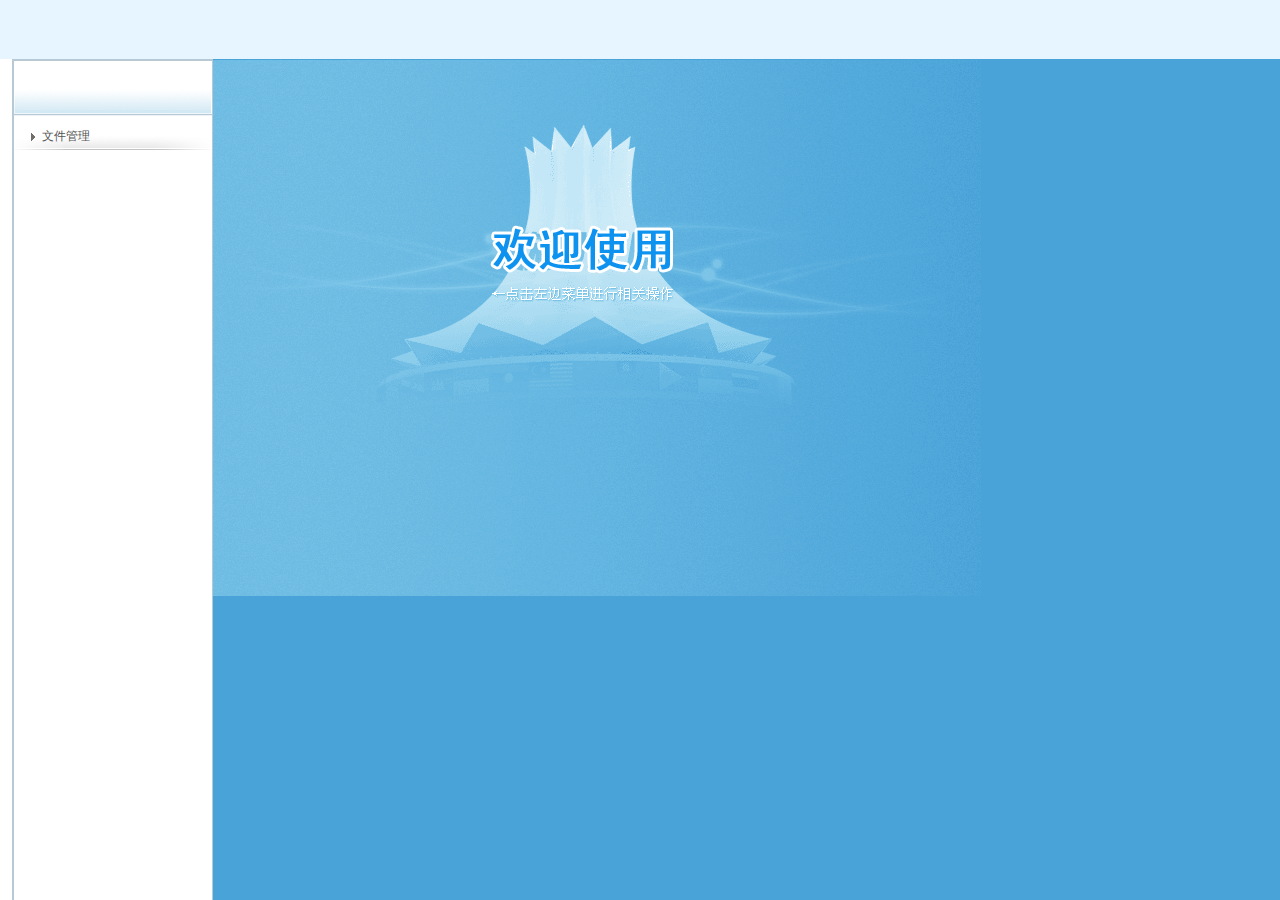
<file: template/index.html>
<!DOCTYPE html PUBLIC "-//W3C//DTD XHTML 1.0 Frameset//EN" "http://www.w3.org/TR/xhtml1/DTD/xhtml1-frameset.dtd">
<html xmlns="http://www.w3.org/1999/xhtml">
<head>
<meta http-equiv="Content-Type" content="text/html; charset=utf-8" />
<title>网络文件管理系统</title>
</head>

<frameset rows="59,*" frameborder="no" border="0" framespacing="0">
  <frameset cols="*" frameborder="no" border="0" framespacing="0">
  <frame src="files/top.html" name="topFrame" scrolling="No" noresize="noresize" id="topFrame" title="topFrame" />
  </frameset>
	<frameset cols="*" frameborder="no" border="0" framespacing="0">
  <frameset cols="213,*" frameborder="no" border="0" framespacing="0">
    <frame src="files/left.html" name="leftFrame" scrolling="No" noresize="noresize" id="leftFrame" title="leftFrame" />
    <frame src="files/main.html" name="mainFrame" id="mainFrame" title="mainFrame" />
  </frameset>
	</frameset>
</frameset>
<noframes><body>
</body>
</noframes></html>
</file>
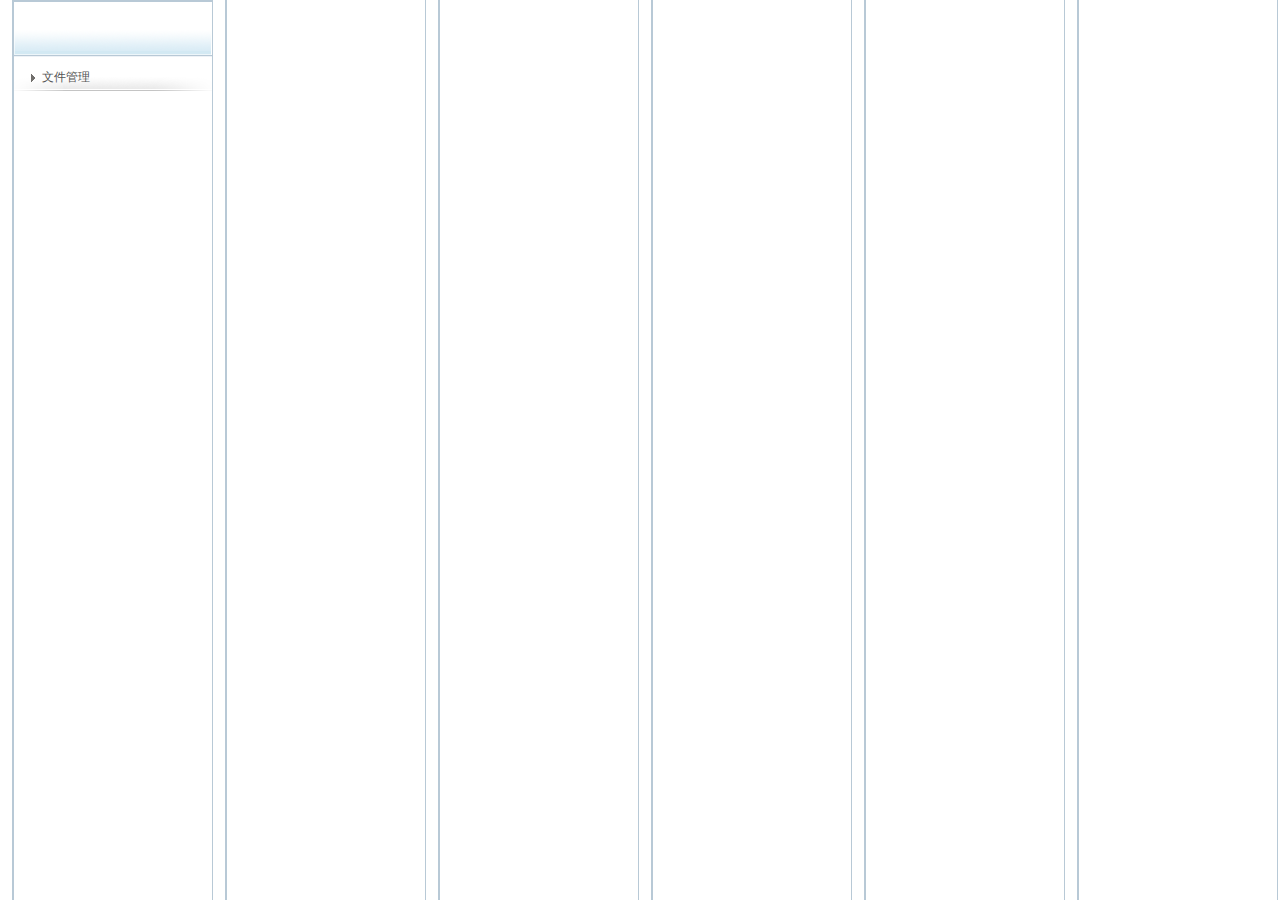
<file: template/files/left.html>
<html>
<head>
<meta http-equiv="Content-Type" content="text/html; charset=utf-8" />
<title>网络文件管理系统</title>
<style type="text/css">
<!--
body {
	margin-left: 0px;
	margin-top: 0px;
	margin-right: 0px;
	margin-bottom: 0px;
	background-image: url(../images/left.gif);
}
-->
</style>
<link href="../css/css.css" rel="stylesheet" type="text/css" />
</head>
<SCRIPT language=JavaScript>
function tupian(idt){
    var nametu="xiaotu"+idt;
    var tp = document.getElementById(nametu);
    tp.src="../images/ico05.gif";//图片ico04为白色的正方形
	
	for(var i=1;i<30;i++)
	{
	  
	  var nametu2="xiaotu"+i;
	  if(i!=idt*1)
	  {
	    var tp2=document.getElementById('xiaotu'+i);
		if(tp2!=undefined)
	    {tp2.src="../images/ico06.gif";}//图片ico06为蓝色的正方形
	  }
	}
}

function list(idstr){
	var name1="subtree"+idstr;
	var name2="img"+idstr;
	var objectobj=document.all(name1);
	var imgobj=document.all(name2);
	
	
	//alert(imgobj);
	
	if(objectobj.style.display=="none"){
		for(i=1;i<10;i++){
			var name3="img"+i;
			var name="subtree"+i;
			var o=document.all(name);
			if(o!=undefined){
				o.style.display="none";
				var image=document.all(name3);
				//alert(image);
				image.src="../images/ico04.gif";
			}
		}
		objectobj.style.display="";
		imgobj.src="../images/ico03.gif";
	}
	else{
		objectobj.style.display="none";
		imgobj.src="../images/ico04.gif";
	}
}

</SCRIPT>

<body>
<table width="198" border="0" cellpadding="0" cellspacing="0" class="left-table01">
  <tr>
    <TD>
		<table width="100%" border="0" cellpadding="0" cellspacing="0">
		  <tr>
			<td width="207" height="55" background="../images/nav01.gif">
				<table width="90%" border="0" align="center" cellpadding="0" cellspacing="0">
				</table>
			</td>
		  </tr>
		</table>
		

		<!--  任务系统开始    -->
		<TABLE width="100%" border="0" cellpadding="0" cellspacing="0" class="left-table03">
          <tr>
            <td height="29">
				<table width="85%" border="0" align="center" cellpadding="0" cellspacing="0">
					<tr>
						<td width="8%"><img name="img8" id="img8" src="../images/ico04.gif" width="8" height="11" /></td>
						<td width="92%">
								<a href="javascript:" target="mainFrame" class="left-font03" onClick="list('8');" >文件管理</a></td>
					</tr>
				</table>
			</td>
          </tr>		  
        </TABLE>
		<table id="subtree8" style="DISPLAY: none" width="80%" border="0" align="center" cellpadding="0" 
				cellspacing="0" class="left-table02">
				<tr>
				  <td width="9%" height="20" ><img id="xiaotu20" src="../images/ico06.gif" width="8" height="12" /></td>
				  <td width="91%"><a href="../addfile.go" target="mainFrame" class="left-font03" onClick="tupian('20');">上传文件</a></td>
				</tr>
				<tr>
				  <td width="9%" height="21" ><img id="xiaotu21" src="../images/ico06.gif" width="8" height="12" /></td>
				  <td width="91%"><a href="../filelist.go" target="mainFrame" class="left-font03" onClick="tupian('21');">文件查看</a></td>
				</tr>
      </table>
		<!--  任务系统结束    -->

	  </TD>
  </tr>
  
</table>
</body>
</html>
</file>
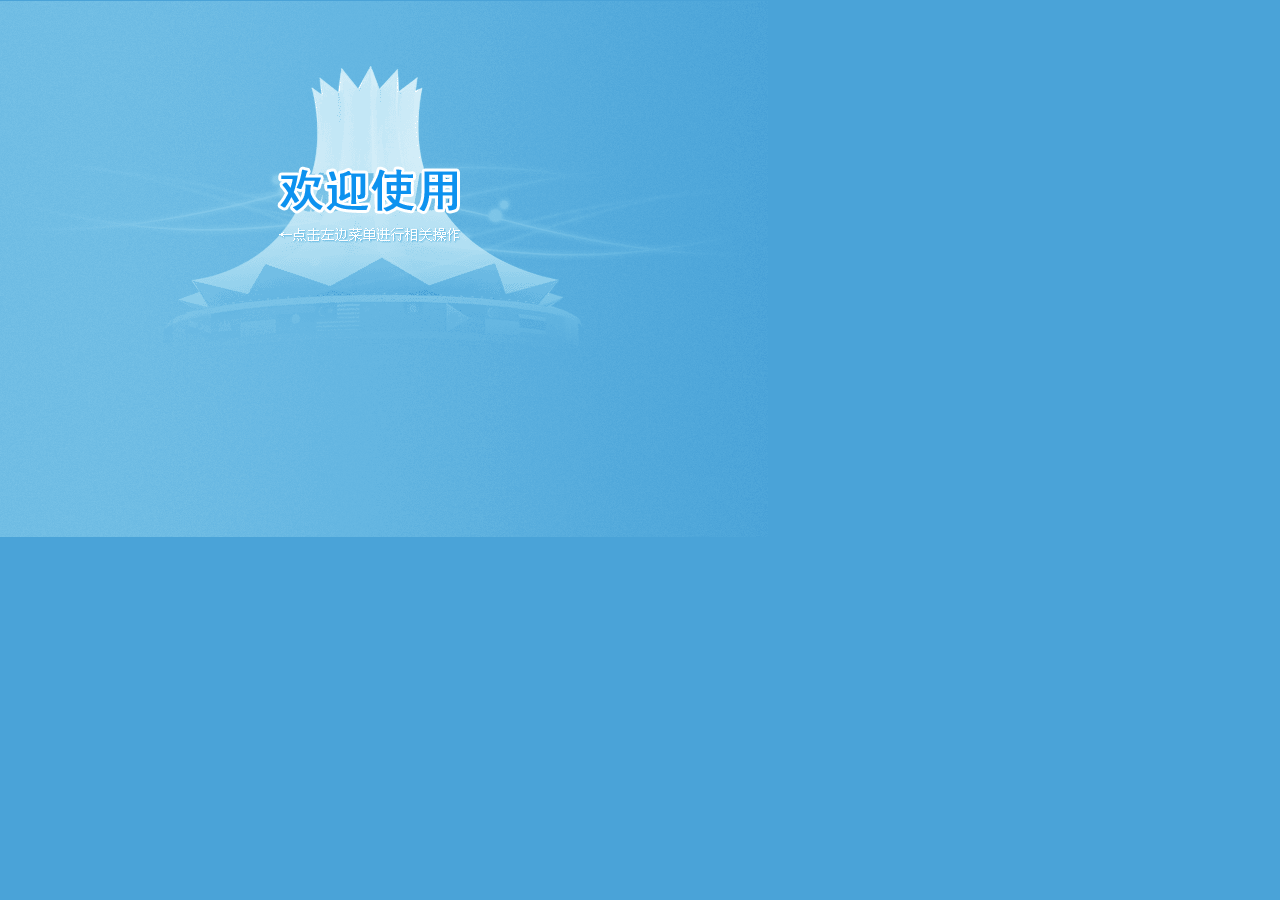
<file: template/files/main.html>
<!DOCTYPE html PUBLIC "-//W3C//DTD XHTML 1.0 Transitional//EN" "http://www.w3.org/TR/xhtml1/DTD/xhtml1-transitional.dtd">
<html xmlns="http://www.w3.org/1999/xhtml">
<head>
<meta http-equiv="Content-Type" content="text/html; charset=utf-8" />
<title>网络文件管理系统</title>
<style type="text/css">
<!--
body {
	margin-left: 0px;
	margin-top: 1px;
	margin-right: 0px;
	margin-bottom: 0px;
	background-color: #4AA3D8;
}
html { overflow-x: ; overflow-y: ; border:0;} 
-->
</style>
</head>

<body>
<table width="100%" border="0" cellspacing="0" cellpadding="0">
  <tr>
    <td bgcolor="#4AA3D8"></td>
  </tr>
  <tr>
    <td><table width="768" height="500" border="0" cellpadding="0" cellspacing="0">
      <tr>
        <td valign="top"><img src="../images/welcome.gif" width="768" height="536" /></td>
      </tr>
    </table></td>
  </tr>
</table>
</body>
</html>
</file>
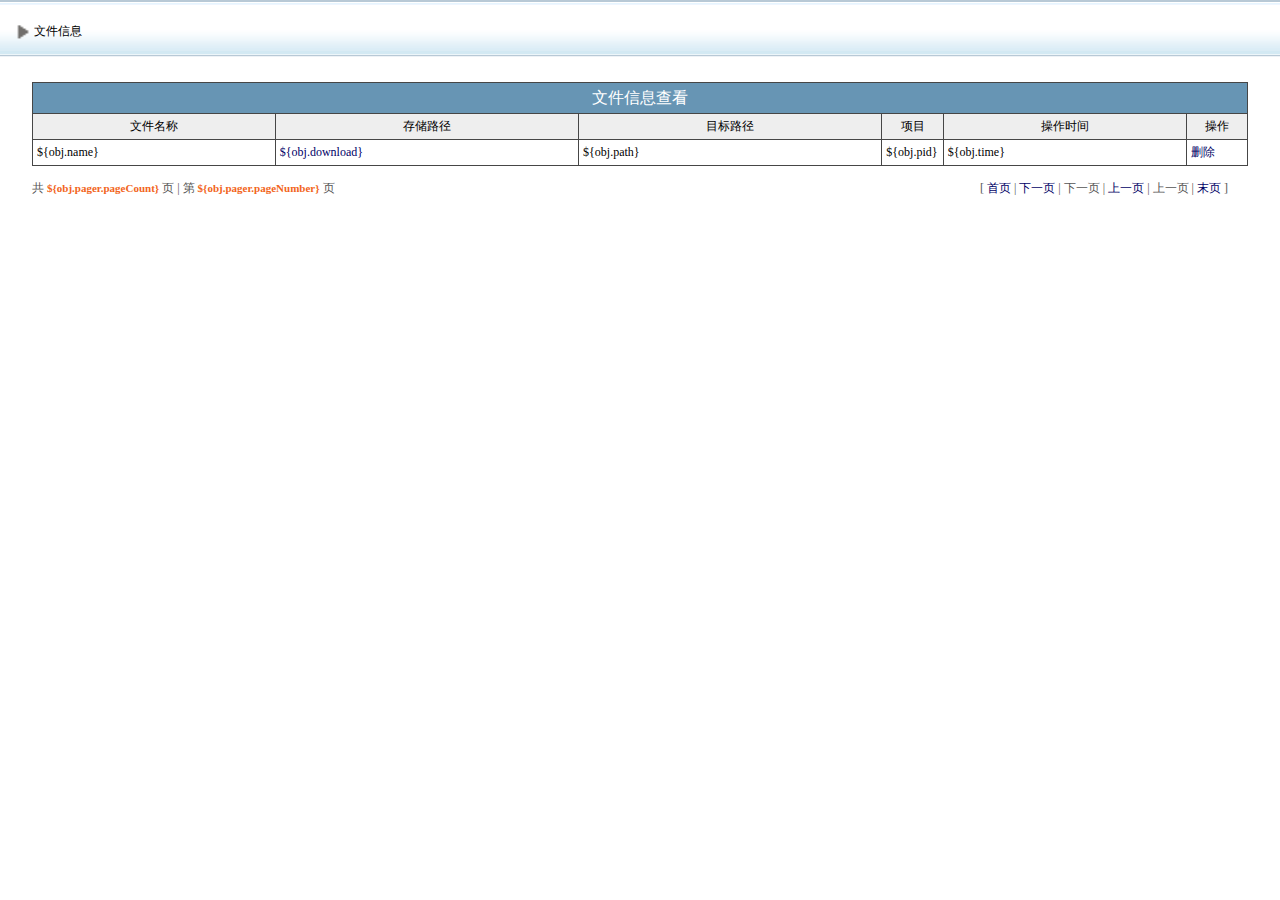
<file: src/template/files/filelist.html>
<!DOCTYPE html PUBLIC "-//W3C//DTD XHTML 1.0 Transitional//EN" "http://www.w3.org/TR/xhtml1/DTD/xhtml1-transitional.dtd">
<html xmlns="http://www.w3.org/1999/xhtml">
<head>
<meta http-equiv="Content-Type" content="text/html; charset=utf-8" />
<style type="text/css">
<!--
body {
	margin-left: 0px;
	margin-top: 0px;
	margin-right: 0px;
	margin-bottom: 0px;
}
.tabfont01 {	
	font-family: "宋体";
	font-size: 9px;
	color: #555555;
	text-decoration: none;
	text-align: center;
}
.font051 {font-family: "宋体";
	font-size: 12px;
	color: #333333;
	text-decoration: none;
	line-height: 20px;
}
.font201 {font-family: "宋体";
	font-size: 12px;
	color: #FF0000;
	text-decoration: none;
}
.button {
	font-family: "宋体";
	font-size: 14px;
	height: 37px;
}
html { overflow-x: auto; overflow-y: auto; border:0;} 
.colorf {
	color: #FFFFFF;
}
-->
</style>

<link href="../css/css.css" rel="stylesheet" type="text/css" />
<script type="text/JavaScript">

</script>
<link href="../css/style.css" rel="stylesheet" type="text/css" />
</head>
<script type="text/javascript">

function link(){
    document.getElementById("fom").action="addrenwu.htm";
   document.getElementById("fom").submit();
}

</SCRIPT>

<body>
<form name="fom" id="fom" method="post" action="">
<table width="100%" border="0" cellspacing="0" cellpadding="0">
  
  <tr>
    <td height="30">      <table width="100%" border="0" cellspacing="0" cellpadding="0">
        <tr>
          <td height="62" background="../images/nav04.gif">
            
		   <table width="98%" border="0" align="center" cellpadding="0" cellspacing="0">
		    <tr>
			  <td width="21"><img src="../images/ico04.gif" width="20" height="18" /></td>
			  <td>文件信息</td>	
		    </tr>
          </table></td>
        </tr>
    </table></td></tr>
  <tr>
    <td><table id="subtree1" style="DISPLAY: " width="100%" border="0" cellspacing="0" cellpadding="0">
        <tr>
          <td><table width="95%" border="0" align="center" cellpadding="0" cellspacing="0">
          	 <tr>
               <td height="20">&nbsp;</td>
          	 </tr>
              <tr>
                <td height="40" class="font42">
				<table width="100%" border="0" cellpadding="4" cellspacing="1" bgcolor="#464646" class="newfont03">
				 <tr class="CTitle" >
                    	<td height="22" colspan="7" align="center" style="font-size:16px" class="colorf">文件信息查看</td>
                  </tr>
                  <tr bgcolor="#EEEEEE">
                    <td align="center" width="20%">文件名称</td>
                    <td align="center" width="25%">存储路径</td>
                    <td align="center" width="25%">目标路径</td>
                    <td align="center" width="5%">项目</td>
                    <td align="center" width="20%">操作时间</td>
                    <td align="center" width="5%">操作</td>
                  </tr>
	               	<c:forEach var="obj" items="${obj.list}">
		               	<tr bgcolor="#FFFFFF">  
							<td>${obj.name}</td>
							<td><a href="../fileinfo.nutz?id=${obj.id}">${obj.download}</a></td>
							<td>${obj.path}</td>
							<td>${obj.pid}</td>
							<td>${obj.time}</td>
							<td><a href="../delfile.nutz?id=${obj.id}">删除</a></td>
						</tr>
					</c:forEach>
				  </table>
		</td>
        </tr>
      </table>
      <table width="95%" border="0" align="center" cellpadding="0" cellspacing="0">
        <tr>
          <td height="6"><img src="../images/spacer.gif" width="1" height="1" /></td>
        </tr>
        <tr>
          <td height="33"><table width="100%" border="0" align="center" cellpadding="0" cellspacing="0" class="right-font08">
              <tr>
                <td width="50%">共 <span class="right-text09">${obj.pager.pageCount}</span> 页 | 第 <span class="right-text09">${obj.pager.pageNumber}</span> 页</td>
                <td width="49%" align="right">[ <a href="../filelist.nutz?&pageNumber=1&pageSize=15" class="right-font08">首页</a> |
					<span>
					<c:if test="${obj.pager.pageCount > obj.pager.pageNumber}">
						<a href="../filelist.nutz?&pageNumber=${obj.pager.pageNumber+1}&pageSize=15" class="right-font08">下一页</a> |
					</c:if>
					<c:if test="${obj.pager.pageCount <= obj.pager.pageNumber}">下一页 |
					</c:if>
					<c:if test="${obj.pager.pageNumber > 1}">
						<a href="../filelist.nutz?&pageNumber=${obj.pager.pageNumber-1}&pageSize=15" class="right-font08">上一页 </a> |
					</c:if>
					<c:if test="${obj.pager.pageNumber <= 1}">上一页  |</c:if>
					<a href="../filelist.nutz?&pageNumber=${obj.pager.pageCount}&pageSize=15" class="right-font08">末页</a>
					</span>]</td>
                <td width="1%"><table width="20" border="0" cellspacing="0" cellpadding="0">
                </table></td>
              </tr>
          </table></td>
        </tr>
      </table></td>
  </tr>
</table>
</td>
</tr>
</table>
</form>
</body>
</html>
</file>
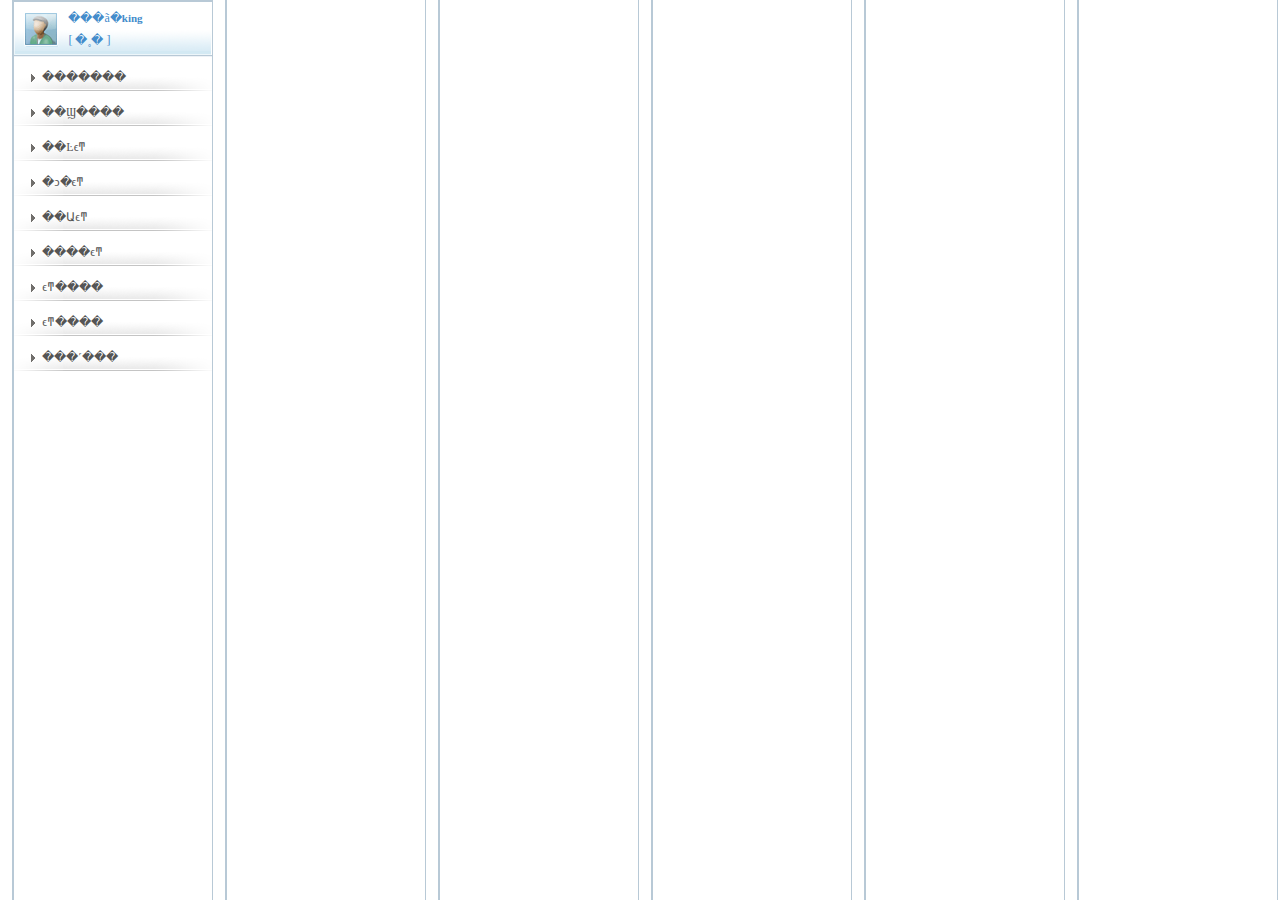
<file: src/template/files/left.html>
<html>
<head>
<meta http-equiv="Content-Type" content="text/html; charset=utf-8" />
<title>��Ŀ����ϵͳ by www.865171.cn</title>
<style type="text/css">
<!--
body {
	margin-left: 0px;
	margin-top: 0px;
	margin-right: 0px;
	margin-bottom: 0px;
	background-image: url(../images/left.gif);
}
-->
</style>
<link href="../css/css.css" rel="stylesheet" type="text/css" />
</head>
<SCRIPT language=JavaScript>
function tupian(idt){
    var nametu="xiaotu"+idt;
    var tp = document.getElementById(nametu);
    tp.src="../images/ico05.gif";//ͼƬico04Ϊ��ɫ��������
	
	for(var i=1;i<30;i++)
	{
	  
	  var nametu2="xiaotu"+i;
	  if(i!=idt*1)
	  {
	    var tp2=document.getElementById('xiaotu'+i);
		if(tp2!=undefined)
	    {tp2.src="../images/ico06.gif";}//ͼƬico06Ϊ��ɫ��������
	  }
	}
}

function list(idstr){
	var name1="subtree"+idstr;
	var name2="img"+idstr;
	var objectobj=document.all(name1);
	var imgobj=document.all(name2);
	
	
	//alert(imgobj);
	
	if(objectobj.style.display=="none"){
		for(i=1;i<10;i++){
			var name3="img"+i;
			var name="subtree"+i;
			var o=document.all(name);
			if(o!=undefined){
				o.style.display="none";
				var image=document.all(name3);
				//alert(image);
				image.src="../images/ico04.gif";
			}
		}
		objectobj.style.display="";
		imgobj.src="../images/ico03.gif";
	}
	else{
		objectobj.style.display="none";
		imgobj.src="../images/ico04.gif";
	}
}

</SCRIPT>

<body>
<table width="198" border="0" cellpadding="0" cellspacing="0" class="left-table01">
  <tr>
    <TD>
		<table width="100%" border="0" cellpadding="0" cellspacing="0">
		  <tr>
			<td width="207" height="55" background="../images/nav01.gif">
				<table width="90%" border="0" align="center" cellpadding="0" cellspacing="0">
				  <tr>
					<td width="25%" rowspan="2"><img src="../images/ico02.gif" width="35" height="35" /></td>
					<td width="75%" height="22" class="left-font01">���ã�<span class="left-font02">king</span></td>
				  </tr>
				  <tr>
					<td height="22" class="left-font01">
						[&nbsp;<a href="../login.html" target="_top" class="left-font01">�˳�</a>&nbsp;]</td>
				  </tr>
				</table>
			</td>
		  </tr>
		</table>
		


		<!--  ����ϵͳ��ʼ    -->
		<TABLE width="100%" border="0" cellpadding="0" cellspacing="0" class="left-table03">
          <tr>
            <td height="29">
				<table width="85%" border="0" align="center" cellpadding="0" cellspacing="0">
					<tr>
						<td width="8%"><img name="img8" id="img8" src="../images/ico04.gif" width="8" height="11" /></td>
						<td width="92%">
								<a href="javascript:" target="mainFrame" class="left-font03" onClick="list('8');" >�������</a></td>
					</tr>
				</table>
			</td>
          </tr>		  
        </TABLE>
		<table id="subtree8" style="DISPLAY: none" width="80%" border="0" align="center" cellpadding="0" 
				cellspacing="0" class="left-table02">
				<tr>
				  <td width="9%" height="20" ><img id="xiaotu20" src="../images/ico06.gif" width="8" height="12" /></td>
				  <td width="91%"><a href="addrenwu.htm" target="mainFrame" class="left-font03" onClick="tupian('20');">��������</a></td>
				</tr>
				<tr>
				  <td width="9%" height="21" ><img id="xiaotu21" src="../images/ico06.gif" width="8" height="12" /></td>
				  <td width="91%"><a href="listrenwu.htm" target="mainFrame" class="left-font03" onClick="tupian('21');">������Ϣ�鿴</a></td>
				</tr>
      </table>
		<!--  ����ϵͳ����    -->

		

		<!--  ��Ϣϵͳ��ʼ    -->
		<TABLE width="100%" border="0" cellpadding="0" cellspacing="0" class="left-table03">
          <tr>
            <td height="29">
				<table width="85%" border="0" align="center" cellpadding="0" cellspacing="0">
					<tr>
						<td width="8%"><img name="img7" id="img7" src="../images/ico04.gif" width="8" height="11" /></td>
						<td width="92%">
								<a href="javascript:" target="mainFrame" class="left-font03" onClick="list('7');" >��Ϣ����</a></td>
					</tr>
				</table>
			</td>
          </tr>		  
        </TABLE>
		<table id="subtree7" style="DISPLAY: none" width="80%" border="0" align="center" cellpadding="0" 
				cellspacing="0" class="left-table02">
				<tr>
				  <td width="9%" height="20" ><img id="xiaotu17" src="../images/ico06.gif" width="8" height="12" /></td>
				  <td width="91%">
						<a href="sendxiaoxi.htm" target="mainFrame" class="left-font03" onClick="tupian('17');">������Ϣ</a></td>
				</tr>
				<tr>
				  <td width="9%" height="20" ><img id="xiaotu18" src="../images/ico06.gif" width="8" height="12" /></td>
				  <td width="91%">
					<a href="listtakexiaoxi.htm" target="mainFrame" class="left-font03" onClick="tupian('18');">�ռ���Ϣ�鿴</a></td>
				</tr>
				<tr>
				  <td width="9%" height="20" ><img id="xiaotu19" src="../images/ico06.gif" width="8" height="12" /></td>
				  <td width="91%">
						<a href="listsendxiaoxi.htm" target="mainFrame" class="left-font03" onClick="tupian('19');">������Ϣ�鿴
							</a></td>
				</tr>
				<tr>
				  <td width="9%" height="20" ><img id="xiaotu24" src="../images/ico06.gif" width="8" height="12" /></td>
				  <td width="91%">
						<a href="listxiaoxi.htm" target="mainFrame" class="left-font03" onClick="tupian('24');">��Ϣ��Ϣ�б�
							</a></td>
				</tr>
      </table>
		<!--  ��Ϣϵͳ����    -->



        <TABLE width="100%" border="0" cellpadding="0" cellspacing="0" class="left-table03">
          <tr>
            <td height="29">
				<table width="85%" border="0" align="center" cellpadding="0" cellspacing="0">
					<tr>
						<td width="8%"><img name="img1" id="img1" src="../images/ico04.gif" width="8" height="11" /></td>
						<td width="92%">
								<a href="javascript:" target="mainFrame" class="left-font03" onClick="list('1');" >��Ŀϵͳ</a></td>
					</tr>
				</table>
			</td>
          </tr>		  
        </TABLE>
		<table id="subtree1" style="DISPLAY: none" width="80%" border="0" align="center" cellpadding="0" 
				cellspacing="0" class="left-table02">
				<tr>
				  <td width="9%" height="20" ><img id="xiaotu1" src="../images/ico06.gif" width="8" height="12" /></td>
				  <td width="91%"><a href="listxiangmuxinxi.htm" target="mainFrame" class="left-font03" onClick="tupian('1');">��Ŀ������Ϣ�鿴</a></td>
				</tr>
				<tr>
				  <td width="9%" height="20" ><img id="xiaotu4" src="../images/ico06.gif" width="8" height="12" /></td>
				  <td width="91%"><a href="listjihua.htm" target="mainFrame" class="left-font03" onClick="tupian('4');">��Ŀ�ƻ���Ϣ�鿴</a></td>
				</tr>
				<tr>
				  <td width="9%" height="20" ><img id="xiaotu2" src="../images/ico06.gif" width="8" height="12" /></td>
				  <td width="91%"><a href="listxuqiu.htm" target="mainFrame" class="left-font03" onClick="tupian('2');">��Ŀ������Ϣ�鿴</a></td>
				</tr>
				<tr>
				  <td width="9%" height="20" ><img id="xiaotu5" src="../images/ico06.gif" width="8" height="12" /></td>
				  <td width="91%"><a href="listmokuai.htm" target="mainFrame" class="left-font03" onClick="tupian('5');">��Ŀģ����Ϣ�鿴</a></td>
				</tr>
				<tr>
				  <td width="9%" height="20" ><img id="xiaotu3" src="../images/ico06.gif" width="8" height="12" /></td>
				  <td width="91%"><a href="listgongneng.htm" target="mainFrame" class="left-font03" onClick="tupian('3');">��Ŀ������Ϣ�鿴</a></td>
				</tr>
				<tr>
				  <td width="9%" height="20" ><img id="xiaotu6" src="../images/ico06.gif" width="8" height="12" /></td>
				  <td width="91%"><a href="listshangchuan.htm" target="mainFrame" class="left-font03" onClick="tupian('6');">��Ŀ�ϴ���Ϣ�鿴</a></td>
				</tr>
				<tr>
				  <td width="9%" height="20" ><img id="xiaotu7" src="../images/ico06.gif" width="8" height="12" /></td>
				  <td width="91%"><a href="listchengbenxinxi.htm" target="mainFrame" class="left-font03" onClick="tupian('7');">��Ŀ�ɱ���Ϣ�鿴</a></td>
				</tr>
      </table>
		<!--  ��Ŀϵͳ����    -->

	  <!--  �ͻ�ϵͳ��ʼ    -->
	  <table width="100%" border="0" cellpadding="0" cellspacing="0" class="left-table03">
          <tr>
            <td height="29"><table width="85%" border="0" align="center" cellpadding="0" cellspacing="0">
                <tr>
                  <td width="8%" height="12"><img name="img2" id="img2" src="../images/ico04.gif" width="8" height="11" /></td>
                  <td width="92%"><a href="javascript:" target="mainFrame" class="left-font03" onClick="list('2');" >�ͻ�ϵͳ</a></td>
                </tr>
            </table></td>
          </tr>
      </table>
	  
	  <table id="subtree2" style="DISPLAY: none" width="80%" border="0" align="center" cellpadding="0" cellspacing="0" class="left-table02">
        
		<tr>
          <td width="9%" height="20" ><img id="xiaotu7" src="../images/ico06.gif" width="8" height="12" /></td>
          <td width="91%"><a href="listkehuxinxi.html" target="mainFrame" class="left-font03" onClick="tupian('7');">�ͻ���Ϣ�鿴</a></td>
        </tr>
      </table>

	  <!--  �ͻ�ϵͳ����    -->

	  <!--  ��Աϵͳ��ʼ    -->
	  <table width="100%" border="0" cellpadding="0" cellspacing="0" class="left-table03">
          <tr>
            <td height="29"><table width="85%" border="0" align="center" cellpadding="0" cellspacing="0">
                <tr>
                  <td width="8%" height="12"><img name="img3" id="img3" src="../images/ico04.gif" width="8" height="11" /></td>
                  <td width="92%"><a href="javascript:" target="mainFrame" class="left-font03" onClick="list('3');" >��Աϵͳ</a></td>
                </tr>
            </table></td>
          </tr>
      </table>
	  
	  <table id="subtree3" style="DISPLAY: none" width="80%" border="0" align="center" cellpadding="0" cellspacing="0" class="left-table02">
        <tr>
          <td width="9%" height="20" ><img id="xiaotu8" src="../images/ico06.gif" width="8" height="12" /></td>
          <td width="91%"><a href="listyuangong.html" target="mainFrame" class="left-font03" onClick="tupian('8');">��Ա��Ϣ�鿴</a></td>
        </tr>
		<tr>
          <td width="9%" height="20" ><img id="xiaotu9" src="../images/ico06.gif" width="8" height="12" /></td>
          <td width="91%"><a href="listzhiwu.htm" target="mainFrame" class="left-font03" onClick="tupian('9');">ְ����Ϣ�鿴</a></td>
        </tr>
		<tr>
          <td width="9%" height="20" ><img id="xiaotu10" src="../images/ico06.gif" width="8" height="12" /></td>
          <td width="91%"><a href="listMonthYuanGongGongZi.htm" target="mainFrame" class="left-font03" onClick="tupian('10');">Ա����������鿴</a></td>
        </tr>
      </table>
	
	  <!--  ��Աϵͳ����    -->

	   <!--  ����ϵͳ��ʼ    -->
	   <table width="100%" border="0" cellpadding="0" cellspacing="0" class="left-table03">
          <tr>
            <td height="29"><table width="85%" border="0" align="center" cellpadding="0" cellspacing="0">
                <tr>
                  <td width="8%" height="12"><img name="img4" id="img4" src="../images/ico04.gif" width="8" height="11" /></td>
                  <td width="92%"><a href="javascript:" target="mainFrame" class="left-font03" onClick="list('4');" >����ϵͳ</a></td>
                </tr>
            </table></td>
          </tr>
      </table>
	  
	  <table id="subtree4" style="DISPLAY: none" width="80%" border="0" align="center" cellpadding="0" cellspacing="0" class="left-table02">
		<tr>
          <td width="9%" height="20" ><img id="xiaotu11" src="../images/ico06.gif" width="8" height="12" /></td>
          <td width="91%"><a href="listGongZiType.htm" target="mainFrame" class="left-font03" onClick="tupian('11');">�������Ͳ鿴</a></td>
        </tr>
	  	<tr>
          <td width="9%" height="20" ><img id="xiaotu12" src="../images/ico06.gif" width="8" height="12" /></td>
          <td width="91%"><a href="listMonthYuanGongGongZi.htm" target="mainFrame" class="left-font03" onClick="tupian('12');">Ա��������Ϣ�鿴</a></td>
        </tr>
      </table>

      <!--  ����ϵͳ����    -->

	  <!-- ����ϵͳ��ʼ -->
      <table width="100%" border="0" cellpadding="0" cellspacing="0" class="left-table03">
          <tr>
            <td height="29"><table width="85%" border="0" align="center" cellpadding="0" cellspacing="0">
                <tr>
                  <td width="8%"><img name="img5" id="img5" src="../images/ico04.gif" width="8" height="11" /></td>
                  <td width="92%"><a href="javascript:" target="mainFrame" class="left-font03" onClick="list('5');">ϵͳ����</a></td>
                </tr>
            </table></td>
          </tr>
      </table>

	  <table id="subtree5" style="DISPLAY: none" width="80%" border="0" align="center" cellpadding="0" cellspacing="0" class="left-table02">
        <tr>
          <td width="9%" height="20"><img id="xiaotu13" src="../images/ico06.gif" width="8" height="12" /></td>
          <td width="91%"><a href="register.html" target="mainFrame" class="left-font03" onClick="tupian('13');">�����û�</a></td>
        </tr>
        <tr>
          <td height="20"><img id="xiaotu14" src="../images/ico06.gif" width="8" height="12" /></td>
          <td><a href="addquanxian.html" target="mainFrame" class="left-font03" onClick="tupian('14');">���ӽ�ɫ</a></td>
        </tr>
      </table>
	  <!-- ����ϵͳ����-->

		
     <!-- ϵͳ������ʼ -->
      <table width="100%" border="0" cellpadding="0" cellspacing="0" class="left-table03">
        <tr>
          <td height="29"><table width="85%" border="0" align="center" cellpadding="0" cellspacing="0">
              <tr>
                <td width="8%"><img name="img6" id="img6" src="../images/ico04.gif" width="8" height="11" /></td>
                <td width="92%"><a href="mode.html" target="mainFrame" class="left-font03" onClick="list('6');">ϵͳ����</a></td>
              </tr>
          </table></td>
        </tr>
      </table>
	  <table id="subtree6" style="DISPLAY: none" width="80%" border="0" align="center" cellpadding="0" cellspacing="0" class="left-table02">
        <tr>
          <td width="9%" height="20"><img id="xiaotu15" src="../images/ico06.gif" width="8" height="12" /></td>
          <td width="91%"><a href="mode.html" target="mainFrame" class="left-font03" onClick="tupian('15');">�û��ֲ�</a></td>
        </tr>
        <tr>
          <td height="20"><img id="xiaotu16" src="../images/ico06.gif" width="8" height="12" /></td>
          <td><a href="mode.html" target="mainFrame" class="left-font03" onClick="tupian('16');">�����ƶ�</a></td>
        </tr>
      </table>
	 <!-- ϵͳ��������-->

	 <!--������Ϣ������ʼ-->

		<TABLE width="100%" border="0" cellpadding="0" cellspacing="0" class="left-table03">
          <tr>
            <td height="29">
				<table width="85%" border="0" align="center" cellpadding="0" cellspacing="0">
					<tr>
						<td width="8%"><img name="img9" id="img9" src="../images/ico04.gif" width="8" height="11" /></td>
						<td width="92%">
								<a href="javascript:" target="mainFrame" class="left-font03" onClick="list('9');" >���˹���</a></td>
					</tr>
				</table>
			</td>
          </tr>		  
        </TABLE>

		<table id="subtree9" style="DISPLAY: none" width="80%" border="0" align="center" cellpadding="0" 
				cellspacing="0" class="left-table02">
				<tr>
				  <td width="9%" height="22" ><img id="xiaotu22" src="../images/ico06.gif" width="8" height="12" /></td>
				  <td width="91%"><a href="listgerenxinxi.htm" target="mainFrame" class="left-font03" 
						onClick="tupian('22');">������Ϣ�鿴</a></td>
				</tr>
				<tr>
				  <td width="9%" height="23" ><img id="xiaotu23" src="../images/ico06.gif" width="8" height="12" /></td>
				  <td width="91%"><a href="listgerenrenwu.htm" target="mainFrame" class="left-font03" 
						onClick="tupian('23');">������Ϣ�鿴</a></td>
				</tr>
      </table>
		<!--  ������Ϣ����    -->

	  </TD>
  </tr>
  
</table>
</body>
</html>
</file>
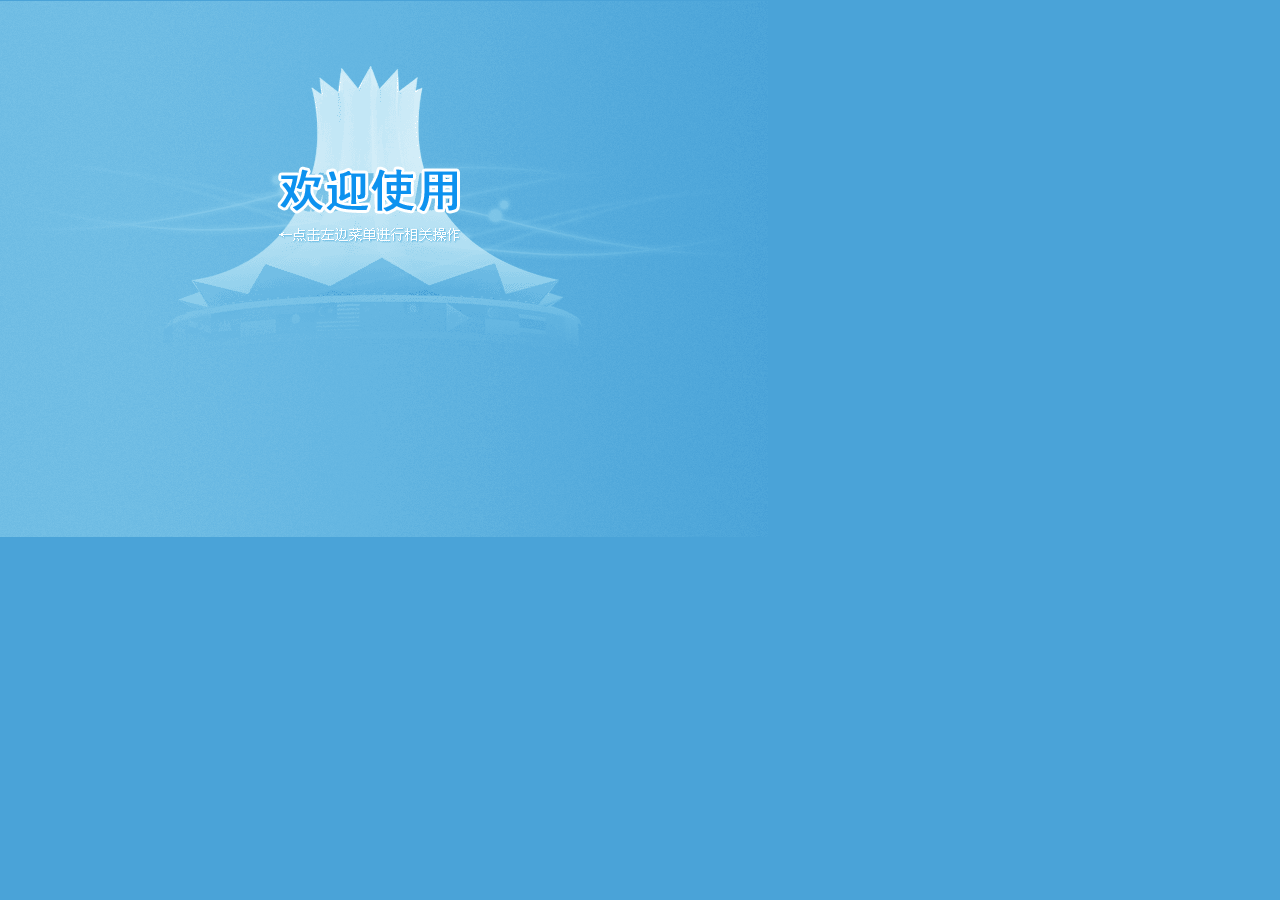
<file: src/template/files/mainfra.html>
<!DOCTYPE html PUBLIC "-//W3C//DTD XHTML 1.0 Transitional//EN" "http://www.w3.org/TR/xhtml1/DTD/xhtml1-transitional.dtd">
<html xmlns="http://www.w3.org/1999/xhtml">
<head>
<meta http-equiv="Content-Type" content="text/html; charset=utf-8" />
<title>北京德纳科技有线公司</title>
<style type="text/css">
<!--
body {
	margin-left: 0px;
	margin-top: 1px;
	margin-right: 0px;
	margin-bottom: 0px;
	background-color: #4AA3D8;
}
html { overflow-x: ; overflow-y: ; border:0;} 
-->
</style>
</head>

<body>
<table width="100%" border="0" cellspacing="0" cellpadding="0">
  <tr>
    <td bgcolor="#4AA3D8"></td>
  </tr>
  <tr>
    <td><table width="768" height="500" border="0" cellpadding="0" cellspacing="0">
      <tr>
        <td valign="top"><img src="../images/welcome.gif" width="768" height="536" /></td>
      </tr>
    </table></td>
  </tr>
</table>
</body>
</html>
</file>
<file: template/css/css.css>
.top-font01 {
	font-family: "����";
	font-size: 12px;
	color: #448CCB;
	text-decoration: none;
}
a.top-font01:hover {
	font-family: "����";
	font-size: 12px;
	color: #FF0000;
	text-decoration: underline;
}
.left-table01 {
	border-top-width: 2px;
	border-top-style: solid;
	border-top-color: #B8C9D6;
	margin-left: 14px;
}
.left-table02 {
	margin-top: 8px;
	margin-bottom: 8px;
	font-family: "����";
	font-size: 12px;
	color: #555555;
	text-decoration: none;
}
.left-table03 {
	margin-top: 6px;
	font-family: "����";
	font-size: 12px;
	color: #555555;
	text-decoration: none;
	background-image: url(../images/nav02.gif);
}
a.left-table03:hover {
	background-image: url(../images/nav03.gif);
}
.left-table04 {
	font-family: "����";
	font-size: 12px;
	color: #555555;
	text-decoration: none;
	background-image: url(../images/nav03.gif);
	margin-top: 6px;
}

.left-font01 {
	font-family: "����";
	font-size: 12px;
	color: #448CCB;
	text-decoration: none;
	filter: DropShadow(Color=#FFFFFF, OffX=1, OffY=1);
}
a.left-font01:hover {
	font-family: "����";
	font-size: 12px;
	color: #FF0000;
	text-decoration: underline;
	filter: DropShadow(Color=#FFFFFF, OffX=1, OffY=11,);
}

.left-font02 {
	font-family: Tahoma;
	font-size: 11px;
	font-weight: bold;
	color: #448CCB;
	text-decoration: none;
	filter: DropShadow(Color=#FFFFFF, OffX=1, OffY=1);
}
.left-font03 {
	font-family: "����";
	font-size: 12px;
	color: #555555;
	text-decoration: none;
}
a.left-font03:hover {
	font-family: "����";
	font-size: 12px;
	color: #FF0000;
	text-decoration: underline;
}
.right-table01 {
	background-image: url(../images/button01.gif);
	text-align: center;
	height: 40px;
	float: left;
	width: 117px;
}
.right-font01 {
	font-family: "����";
	font-size: 12px;
	color: #A1A1A1;
	text-decoration: none;
	filter: 
        Dropshadow(offx=1,offy=0,color=white)
        Dropshadow(offx=0,offy=1,color=white)
        Dropshadow(offx=0,offy=-1,color=white)
        Dropshadow(offx=-1,offy=0,color=white);
}
a.right-font01:hover {
	font-family: "����";
	font-size: 12px;
	color: #FF0000;
	text-decoration: underline;
	filter: 
        Dropshadow(offx=1,offy=0,color=white)
        Dropshadow(offx=0,offy=1,color=white)
        Dropshadow(offx=0,offy=-1,color=white)
        Dropshadow(offx=-1,offy=0,color=white)
}
.right-font02 {
	font-family: "����";
	font-size: 12px;
	font-weight: bold;
	color: #4EA1CB;
	text-decoration: none;
	filter: 
        Dropshadow(offx=1,offy=0,color=white)
        Dropshadow(offx=0,offy=1,color=white)
        Dropshadow(offx=0,offy=-1,color=white)
        Dropshadow(offx=-1,offy=0,color=white);
}
a.right-font02:hover {
	font-family: "����";
	font-size: 12px;
	font-weight: bold;
	color: #FF0000;
	text-decoration: underline;
	filter: 
        Dropshadow(offx=1,offy=0,color=white)
        Dropshadow(offx=0,offy=1,color=white)
        Dropshadow(offx=0,offy=-1,color=white)
        Dropshadow(offx=-1,offy=0,color=white);
}
.right-table02 {
	background-image: url(../images/button02.gif);
	float: left;
	height: 40px;
	width: 117px;
	text-align: center;
}
.right-table03 {
	margin-top: 16px;
	margin-bottom: 20px;
}
.right-table04 {
	padding-top: 3px;
	padding-left: 7px;
}
.right-table05 {
	margin-left: 2px;
	margin-top: 12px;
}
.right-table06 {
	margin-top: 2px;
	margin-right: 2px;
	margin-left: 2px;
}
.right-table07 {
	margin-top: 16px;
	margin-left: 20px;
	margin-bottom: 40px;
}
.right-table08 tr{wfsr:expression(this.bgColor=this.rowIndex%2?'#EBEBEB':'#FFFFFF');}
.right-table08 td{font-size:12px;font-family:����;height:30px;}
.right-table08 {
	text-decoration:none;
	color:#555555;
	font-family: "����";
 }
.right-table08 a:visited{
 text-decoration:none;
 color:#555555;
}
.right-table09 {
	float: left;
	margin-right: 16px;
}
.right-table10 {
	margin-top: 16px;
	margin-bottom: 20px;
	margin-left: 16px;
}
.right-font03 {
	font-family: "����";
	font-size: 12px;
	color: #555555;
	text-decoration: none;
	padding-top: 4px;
	padding-left: 2px;
	text-align: right;
}
a.right-font03:hover {
	font-family: "����";
	font-size: 12px;
	color: #FF0000;
	text-decoration: underline;
}

.right-font04 {
	font-family: "����";
	font-size: 12px;
	font-weight: bold;
	color: #FF0000;
	text-decoration: none;
}
a.right-font04:hover {
	font-family: "����";
	font-size: 12px;
	font-weight: bold;
	color: #FF0000;
	text-decoration: none;
}

.right-font05 {
	font-family: "����";
	font-size: 12px;
	color: #769ED9;
	text-decoration: none;
	line-height: 18px;
}
.right-font06 {
	font-family: "����";
	font-size: 12px;
	color: #6C7494;
	text-decoration: none;
	padding-top: 3px;
}
.right-font07 {
	font-family: "����";
	font-size: 12px;
	font-weight: bold;
	color: #4EA1CB;
	text-decoration: none;
	filter: 
        Dropshadow(offx=1,offy=0,color=white)
        Dropshadow(offx=0,offy=1,color=white)
        Dropshadow(offx=0,offy=-1,color=white)
        Dropshadow(offx=-1,offy=0,color=white);
}
.right-font08 {
	font-family: "����";
	font-size: 12px;
	color: #555555;
	text-decoration: none;
}
a.right-font08:hover {
	font-family: "����";
	font-size: 12px;
	color: #FF0000;
	text-decoration: underline;
}
.right-text09 {
	font-family: Tahoma;
	font-size: 11px;
	font-weight: bold;
	color: #F26521;
	text-decoration: none;
}
.right-text10 {
	font-family: "����";
	font-size: 12px;
	font-weight: bold;
	color: #333333;
	text-decoration: none;
}
.right-table11 {
	border-right-width: 1px;
	border-bottom-width: 1px;
	border-left-width: 1px;
	border-right-style: solid;
	border-bottom-style: solid;
	border-left-style: solid;
	border-right-color: #6C7494;
	border-bottom-color: #6C7494;
	border-left-color: #6C7494;
}
.right-table12 {
	text-align: center;
	float: left;
	margin-right: 3px;
	background-image: url(../images/button11.gif);
	height: 24px;
	width: 86px;
	font-family: "����";
	font-size: 12px;
	color: #555555;
	font-weight: bold;
	padding-top: 4px;
}
.right-table13 {
	background-image: url(../images/button12.gif);
	text-align: center;
	float: left;
	height: 24px;
	width: 86px;
	margin-right: 3px;
	font-family: "����";
	font-size: 12px;
	color: #555555;
	padding-top: 4px;
}
.right-table14 {
	margin-top: 16px;
	margin-bottom: 20px;
	margin-left: 8px;
	margin-right: 0px;
}
.right-table15 {
	background-color: #82BEFF;
	padding: 6px;
	border: 1px solid #E2EFF5;
	font-family: "����";
	font-size: 13px;
	color: #FFFFFF;
	text-decoration: none;
	line-height: 18px;
}
.right-table16 {
	margin-bottom: 8px;
	font-family: "����";
	font-size: 12px;
	color: #555555;
	text-decoration: none;
}

.right-textfield01 {
	width: 306px;
}
.right-textfield02 {
	height: 21px;
	width: 142px;
}
.right-textfield03 {
	font-family: Tahoma;
	font-size: 11px;
	color: #555555;
	text-decoration: none;
	height: 14px;
}
.right-textfield04 {
	font-family: "����";
	font-size: 12px;
	color: #3C3C3C;
	text-decoration: none;
	height: 14px;
	width: 86px;
}
.right-textfield05 {
	font-family: "����";
	font-size: 12px;
	color: #3C3C3C;
	text-decoration: none;
	height: 21px;
	width: 235px;
}
.right-textfield06 {
	font-family: "����";
	font-size: 12px;
	color: #3C3C3C;
	text-decoration: none;
	height: 14px;
	width: 210px;
}
.right-textfield07 {
	font-family: "����";
	font-size: 12px;
	color: #3C3C3C;
	text-decoration: none;
	height: 14px;
	width: 35px;
}
.right-textfield08 {
	font-family: "����";
	font-size: 12px;
	color: #3C3C3C;
	text-decoration: none;
	height: 14px;
	width: 132px;
}
.right-button01 {
	font-family: "����";
	font-size: 12px;
	color: #174B73;
	height: 20px;
	width: 63px;
	background-image: url(../images/button03.gif);
	border-top-width: 0px;
	border-right-width: 0px;
	border-bottom-width: 0px;
	border-left-width: 0px;
}
.right-button02 {
	font-family: "����";
	font-size: 12px;
	color: #174B73;
	height: 20px;
	width: 45px;
	background-image: url(../images/button04.gif);
	border-top-width: 0px;
	border-right-width: 0px;
	border-bottom-width: 0px;
	border-left-width: 0px;
}
.right-button03 {
	font-family: "����";
	font-size: 12px;
	color: #174B73;
	height: 20px;
	width: 123px;
	background-image: url(../images/button05.gif);
	border-top-width: 0px;
	border-right-width: 0px;
	border-bottom-width: 0px;
	border-left-width: 0px;
}
.right-button04 {
	font-family: "����";
	font-size: 12px;
	color: #174B73;
	height: 20px;
	width: 87px;
	background-image: url(../images/button06.gif);
	border-top-width: 0px;
	border-right-width: 0px;
	border-bottom-width: 0px;
	border-left-width: 0px;
}
.right-button05 {
	font-family: "����";
	font-size: 12px;
	color: #174B73;
	height: 20px;
	width: 22px;
	background-image: url(../images/button07.gif);
	border-top-width: 0px;
	border-right-width: 0px;
	border-bottom-width: 0px;
	border-left-width: 0px;
}
.right-button06 {
	font-family: "����";
	font-size: 12px;
	color: #174B73;
	height: 20px;
	width: 24px;
	background-image: url(../images/button08.gif);
	border-top-width: 0px;
	border-right-width: 0px;
	border-bottom-width: 0px;
	border-left-width: 0px;
}
.right-button07 {
	font-family: "����";
	font-size: 12px;
	color: #174B73;
	height: 20px;
	width: 75px;
	background-image: url(../images/button09.gif);
	border-top-width: 0px;
	border-right-width: 0px;
	border-bottom-width: 0px;
	border-left-width: 0px;
}
.right-button08 {
	font-family: "����";
	font-size: 12px;
	color: #174B73;
	height: 20px;
	width: 99px;
	background-image: url(../images/button10.gif);
	border-top-width: 0px;
	border-right-width: 0px;
	border-bottom-width: 0px;
	border-left-width: 0px;
}
.login-text01 {
	font-family: "����";
	font-size: 12px;
	color: #7F9DB9;
	text-decoration: none;
}
a.login-text01:hover {
	font-family: "����";
	font-size: 12px;
	color: #FF0000;
	text-decoration: underline;
}
.login-text02 {
	font-family: "����";
	font-size: 13px;
	color: #7F9DB9;
	text-decoration: none;
	text-align: right;
	padding-top: 4px;
}
.login-text03 {
	font-family: "����";
	font-size: 12px;
	color: #0E69C7;
	text-decoration: underline;
}
a.login-text03:hover {
	font-family: "����";
	font-size: 12px;
	color: #FF0000;
	text-decoration: underline;
}
.login-text04 {
	font-family: "����";
	font-size: 12px;
	color: #ACACAC;
	text-decoration: none;
	line-height: 20px;
}
a.login-text04:hover {
	font-family: "����";
	font-size: 12px;
	color: #FF0000;
	text-decoration: underline;
	line-height: 20px;
}
.login-text05 {
	font-family: "����";
	font-size: 14px;
	color: #6890D2;
	text-decoration: none;
}
.login-text06 {
	font-family: "����";
	font-size: 12px;
	font-weight: bold;
	color: #FFFFFF;
	text-decoration: none;
}
.newtable01 {
	font-family: "����";
	font-size: 14px;
	font-weight: bold;
	color: #FFFFFF;
	text-decoration: none;
	text-align: center;
	float: left;
	background-image: url(../images/navbutton01.gif);
	margin-right: 2px;
}
.navtable02 {
	font-family: "����";
	font-size: 12px;
	color: #000000;
	text-decoration: none;
	text-align: center;
	float: left;
	background-image: url(../images/navbutton02.gif);
	margin-right: 2px;
}
.newfont01 {
	font-family: "����";
	font-size: 14px;
	font-weight: bold;
	color: #FFFFFF;
	text-decoration: none;
}
a.newfont01:hover {
	font-family: "����";
	font-size: 14px;
	font-weight: bold;
	color: #FFFFFF;
	text-decoration: underline;
}
.newfont02 {
	font-family: "����";
	font-size: 12px;
	color: #000000;
	text-decoration: none;
}
a.newfont02:hover {
	font-family: "����";
	font-size: 12px;
	color: #000000;
	text-decoration: underline;
}
.newfont03 {
	font-family: "����";
	font-size: 12px;
	color: #000000;
	text-decoration: none;
}
a.newfont03:hover {
	font-family: "����";
	font-size: 12px;
	color: #FF0000;
	text-decoration: underline;
}

.newfont04 {
	font-family: Arial, Helvetica, sans-serif;
	font-size: 13px;
	color: #000000;
	text-decoration: line-through;
}
.newfont05 {
	font-family: Arial, Helvetica, sans-serif;
	font-size: 13px;
	color: #000000;
	text-decoration: none;
}
.newfont06 {
	font-family: "����";
	font-size: 14px;
	color: #000000;
	text-decoration: none;
}
.newfont07 {
	font-family: "����";
	font-size: 13px;
	font-weight: bold;
	color: #174B73;
	text-decoration: none;
}
.newfont08 {
	font-family: Arial, Helvetica, sans-serif;
	font-size: 13px;
	color: #FF0000;
	text-decoration: none;
	font-weight: bold;
}
.newfont09 {
	font-family: "����";
	font-size: 13px;
	line-height: 20px;
	color: #000000;
	text-decoration: none;
}
.newfont10 {
	font-family: "����";
	font-size: 13px;
	font-weight: bold;
	color: #000000;
}
.navtable04 {

	font-family: "����";
	font-size: 12px;
	color: #000000;
	text-decoration: none;
	text-align: center;
	float: left;
	background-image: url(../images/navbutton04.gif);
	margin-right: 2px;
}
.newtable03 {

	font-family: "����";
	font-size: 14px;
	font-weight: bold;
	color: #FFFFFF;
	text-decoration: none;
	text-align: center;
	float: left;
	background-image: url(../images/navbutton03.gif);
	margin-right: 2px;
}
.mxfont01 {
	font-family: "����";
	font-size: 12px;
	line-height: 20px;
	color: #333333;
	text-decoration: none;
}
.dhfont01 {
	font-family: "����";
	font-size: 16px;
	font-weight: bold;
	color: #174B73;
	text-decoration: none;
}
.dhfont02 {
	font-family: "����";
	font-size: 16px;
	font-weight: bold;
	color: #9D080D;
}
.dhfont03 {
	font-family: "����";
	font-size: 16px;
	line-height: 24px;
	color: #000000;
	text-decoration: none;
}
.dhfont04 {
	font-family: "����";
	font-size: 14px;
	line-height: 24px;
	color: #000000;
	text-decoration: none;
}
.dhfont05 {
	font-family: "����";
	font-size: 16px;
	font-weight: bold;
	color: #177B2F;
	text-decoration: none;
}
.dhfont06 {
	font-family: "����";
	font-size: 16px;
	font-weight: bold;
	color: #FF0000;
}
.dhfont07 {
	font-family: Arial, Helvetica, sans-serif;
	font-size: 16px;
	color: #FF0000;
}

.dhtextfiled {
	font-family: "����";
	font-size: 16px;
	height: 30px;
	color: #000000;
	padding-top: 5px;
}


.dhbutton01 {
	font-family: "����";
	font-size: 16px;
	color: #004A80;
	text-align: center;
	background-image: url(../images/dhbutton01.gif);
	height: 30px;
	width: 128px;
	border-top-width: 0px;
	border-right-width: 0px;
	border-bottom-width: 0px;
	border-left-width: 0px;
	border-top-style: none;
	border-right-style: none;
	border-bottom-style: none;
	border-left-style: none;
}
.dhbutton02 {
	font-family: "����";
	font-size: 16px;
	color: #803600;
	text-align: center;
	height: 30px;
	width: 128px;
	background-image: url(../images/dhbutton02.gif);
	border-top-width: 0px;
	border-right-width: 0px;
	border-bottom-width: 0px;
	border-left-width: 0px;
	border-top-style: solid;
	border-right-style: solid;
	border-bottom-style: solid;
	border-left-style: solid;
}
.dhbutton03 {
	font-family: "����";
	font-size: 16px;
	color: #80003C;
	text-decoration: none;
	background-image: url(../images/dhbutton03.gif);
	height: 30px;
	width: 128px;
	border-top-width: 0px;
	border-right-width: 0px;
	border-bottom-width: 0px;
	border-left-width: 0px;
	border-top-style: solid;
	border-right-style: solid;
	border-bottom-style: solid;
	border-left-style: solid;
}
.dhbutton04 {
	font-family: "����";
	font-size: 16px;
	color: #000980;
	background-image: url(../images/dhbutton04.gif);
	height: 30px;
	width: 128px;
	border-top-width: 0px;
	border-right-width: 0px;
	border-bottom-width: 0px;
	border-left-width: 0px;
	border-top-style: solid;
	border-right-style: solid;
	border-bottom-style: solid;
	border-left-style: solid;
}
.dhbutton05 {
	font-family: "����";
	font-size: 16px;
	color: #004A80;
	background-image: url(../images/dhbutton05.gif);
	height: 30px;
	width: 81px;
	border-top-width: 0px;
	border-right-width: 0px;
	border-bottom-width: 0px;
	border-left-width: 0px;
	border-top-style: solid;
	border-right-style: solid;
	border-bottom-style: solid;
	border-left-style: solid;
}
</file>
<file: src/template/css/css.css>
.top-font01 {
	font-family: "����";
	font-size: 12px;
	color: #448CCB;
	text-decoration: none;
}
a.top-font01:hover {
	font-family: "����";
	font-size: 12px;
	color: #FF0000;
	text-decoration: underline;
}
.left-table01 {
	border-top-width: 2px;
	border-top-style: solid;
	border-top-color: #B8C9D6;
	margin-left: 14px;
}
.left-table02 {
	margin-top: 8px;
	margin-bottom: 8px;
	font-family: "����";
	font-size: 12px;
	color: #555555;
	text-decoration: none;
}
.left-table03 {
	margin-top: 6px;
	font-family: "����";
	font-size: 12px;
	color: #555555;
	text-decoration: none;
	background-image: url(../images/nav02.gif);
}
a.left-table03:hover {
	background-image: url(../images/nav03.gif);
}
.left-table04 {
	font-family: "����";
	font-size: 12px;
	color: #555555;
	text-decoration: none;
	background-image: url(../images/nav03.gif);
	margin-top: 6px;
}

.left-font01 {
	font-family: "����";
	font-size: 12px;
	color: #448CCB;
	text-decoration: none;
	filter: DropShadow(Color=#FFFFFF, OffX=1, OffY=1);
}
a.left-font01:hover {
	font-family: "����";
	font-size: 12px;
	color: #FF0000;
	text-decoration: underline;
	filter: DropShadow(Color=#FFFFFF, OffX=1, OffY=11,);
}

.left-font02 {
	font-family: Tahoma;
	font-size: 11px;
	font-weight: bold;
	color: #448CCB;
	text-decoration: none;
	filter: DropShadow(Color=#FFFFFF, OffX=1, OffY=1);
}
.left-font03 {
	font-family: "����";
	font-size: 12px;
	color: #555555;
	text-decoration: none;
}
a.left-font03:hover {
	font-family: "����";
	font-size: 12px;
	color: #FF0000;
	text-decoration: underline;
}
.right-table01 {
	background-image: url(../images/button01.gif);
	text-align: center;
	height: 40px;
	float: left;
	width: 117px;
}
.right-font01 {
	font-family: "����";
	font-size: 12px;
	color: #A1A1A1;
	text-decoration: none;
	filter: 
        Dropshadow(offx=1,offy=0,color=white)
        Dropshadow(offx=0,offy=1,color=white)
        Dropshadow(offx=0,offy=-1,color=white)
        Dropshadow(offx=-1,offy=0,color=white);
}
a.right-font01:hover {
	font-family: "����";
	font-size: 12px;
	color: #FF0000;
	text-decoration: underline;
	filter: 
        Dropshadow(offx=1,offy=0,color=white)
        Dropshadow(offx=0,offy=1,color=white)
        Dropshadow(offx=0,offy=-1,color=white)
        Dropshadow(offx=-1,offy=0,color=white)
}
.right-font02 {
	font-family: "����";
	font-size: 12px;
	font-weight: bold;
	color: #4EA1CB;
	text-decoration: none;
	filter: 
        Dropshadow(offx=1,offy=0,color=white)
        Dropshadow(offx=0,offy=1,color=white)
        Dropshadow(offx=0,offy=-1,color=white)
        Dropshadow(offx=-1,offy=0,color=white);
}
a.right-font02:hover {
	font-family: "����";
	font-size: 12px;
	font-weight: bold;
	color: #FF0000;
	text-decoration: underline;
	filter: 
        Dropshadow(offx=1,offy=0,color=white)
        Dropshadow(offx=0,offy=1,color=white)
        Dropshadow(offx=0,offy=-1,color=white)
        Dropshadow(offx=-1,offy=0,color=white);
}
.right-table02 {
	background-image: url(../images/button02.gif);
	float: left;
	height: 40px;
	width: 117px;
	text-align: center;
}
.right-table03 {
	margin-top: 16px;
	margin-bottom: 20px;
}
.right-table04 {
	padding-top: 3px;
	padding-left: 7px;
}
.right-table05 {
	margin-left: 2px;
	margin-top: 12px;
}
.right-table06 {
	margin-top: 2px;
	margin-right: 2px;
	margin-left: 2px;
}
.right-table07 {
	margin-top: 16px;
	margin-left: 20px;
	margin-bottom: 40px;
}
.right-table08 tr{wfsr:expression(this.bgColor=this.rowIndex%2?'#EBEBEB':'#FFFFFF');}
.right-table08 td{font-size:12px;font-family:����;height:30px;}
.right-table08 {
	text-decoration:none;
	color:#555555;
	font-family: "����";
 }
.right-table08 a:visited{
 text-decoration:none;
 color:#555555;
}
.right-table09 {
	float: left;
	margin-right: 16px;
}
.right-table10 {
	margin-top: 16px;
	margin-bottom: 20px;
	margin-left: 16px;
}
.right-font03 {
	font-family: "����";
	font-size: 12px;
	color: #555555;
	text-decoration: none;
	padding-top: 4px;
	padding-left: 2px;
	text-align: right;
}
a.right-font03:hover {
	font-family: "����";
	font-size: 12px;
	color: #FF0000;
	text-decoration: underline;
}

.right-font04 {
	font-family: "����";
	font-size: 12px;
	font-weight: bold;
	color: #FF0000;
	text-decoration: none;
}
a.right-font04:hover {
	font-family: "����";
	font-size: 12px;
	font-weight: bold;
	color: #FF0000;
	text-decoration: none;
}

.right-font05 {
	font-family: "����";
	font-size: 12px;
	color: #769ED9;
	text-decoration: none;
	line-height: 18px;
}
.right-font06 {
	font-family: "����";
	font-size: 12px;
	color: #6C7494;
	text-decoration: none;
	padding-top: 3px;
}
.right-font07 {
	font-family: "����";
	font-size: 12px;
	font-weight: bold;
	color: #4EA1CB;
	text-decoration: none;
	filter: 
        Dropshadow(offx=1,offy=0,color=white)
        Dropshadow(offx=0,offy=1,color=white)
        Dropshadow(offx=0,offy=-1,color=white)
        Dropshadow(offx=-1,offy=0,color=white);
}
.right-font08 {
	font-family: "����";
	font-size: 12px;
	color: #555555;
	text-decoration: none;
}
a.right-font08:hover {
	font-family: "����";
	font-size: 12px;
	color: #FF0000;
	text-decoration: underline;
}
.right-text09 {
	font-family: Tahoma;
	font-size: 11px;
	font-weight: bold;
	color: #F26521;
	text-decoration: none;
}
.right-text10 {
	font-family: "����";
	font-size: 12px;
	font-weight: bold;
	color: #333333;
	text-decoration: none;
}
.right-table11 {
	border-right-width: 1px;
	border-bottom-width: 1px;
	border-left-width: 1px;
	border-right-style: solid;
	border-bottom-style: solid;
	border-left-style: solid;
	border-right-color: #6C7494;
	border-bottom-color: #6C7494;
	border-left-color: #6C7494;
}
.right-table12 {
	text-align: center;
	float: left;
	margin-right: 3px;
	background-image: url(../images/button11.gif);
	height: 24px;
	width: 86px;
	font-family: "����";
	font-size: 12px;
	color: #555555;
	font-weight: bold;
	padding-top: 4px;
}
.right-table13 {
	background-image: url(../images/button12.gif);
	text-align: center;
	float: left;
	height: 24px;
	width: 86px;
	margin-right: 3px;
	font-family: "����";
	font-size: 12px;
	color: #555555;
	padding-top: 4px;
}
.right-table14 {
	margin-top: 16px;
	margin-bottom: 20px;
	margin-left: 8px;
	margin-right: 0px;
}
.right-table15 {
	background-color: #82BEFF;
	padding: 6px;
	border: 1px solid #E2EFF5;
	font-family: "����";
	font-size: 13px;
	color: #FFFFFF;
	text-decoration: none;
	line-height: 18px;
}
.right-table16 {
	margin-bottom: 8px;
	font-family: "����";
	font-size: 12px;
	color: #555555;
	text-decoration: none;
}

.right-textfield01 {
	width: 306px;
}
.right-textfield02 {
	height: 21px;
	width: 142px;
}
.right-textfield03 {
	font-family: Tahoma;
	font-size: 11px;
	color: #555555;
	text-decoration: none;
	height: 14px;
}
.right-textfield04 {
	font-family: "����";
	font-size: 12px;
	color: #3C3C3C;
	text-decoration: none;
	height: 14px;
	width: 86px;
}
.right-textfield05 {
	font-family: "����";
	font-size: 12px;
	color: #3C3C3C;
	text-decoration: none;
	height: 21px;
	width: 235px;
}
.right-textfield06 {
	font-family: "����";
	font-size: 12px;
	color: #3C3C3C;
	text-decoration: none;
	height: 14px;
	width: 210px;
}
.right-textfield07 {
	font-family: "����";
	font-size: 12px;
	color: #3C3C3C;
	text-decoration: none;
	height: 14px;
	width: 35px;
}
.right-textfield08 {
	font-family: "����";
	font-size: 12px;
	color: #3C3C3C;
	text-decoration: none;
	height: 14px;
	width: 132px;
}
.right-button01 {
	font-family: "����";
	font-size: 12px;
	color: #174B73;
	height: 20px;
	width: 63px;
	background-image: url(../images/button03.gif);
	border-top-width: 0px;
	border-right-width: 0px;
	border-bottom-width: 0px;
	border-left-width: 0px;
}
.right-button02 {
	font-family: "����";
	font-size: 12px;
	color: #174B73;
	height: 20px;
	width: 45px;
	background-image: url(../images/button04.gif);
	border-top-width: 0px;
	border-right-width: 0px;
	border-bottom-width: 0px;
	border-left-width: 0px;
}
.right-button03 {
	font-family: "����";
	font-size: 12px;
	color: #174B73;
	height: 20px;
	width: 123px;
	background-image: url(../images/button05.gif);
	border-top-width: 0px;
	border-right-width: 0px;
	border-bottom-width: 0px;
	border-left-width: 0px;
}
.right-button04 {
	font-family: "����";
	font-size: 12px;
	color: #174B73;
	height: 20px;
	width: 87px;
	background-image: url(../images/button06.gif);
	border-top-width: 0px;
	border-right-width: 0px;
	border-bottom-width: 0px;
	border-left-width: 0px;
}
.right-button05 {
	font-family: "����";
	font-size: 12px;
	color: #174B73;
	height: 20px;
	width: 22px;
	background-image: url(../images/button07.gif);
	border-top-width: 0px;
	border-right-width: 0px;
	border-bottom-width: 0px;
	border-left-width: 0px;
}
.right-button06 {
	font-family: "����";
	font-size: 12px;
	color: #174B73;
	height: 20px;
	width: 24px;
	background-image: url(../images/button08.gif);
	border-top-width: 0px;
	border-right-width: 0px;
	border-bottom-width: 0px;
	border-left-width: 0px;
}
.right-button07 {
	font-family: "����";
	font-size: 12px;
	color: #174B73;
	height: 20px;
	width: 75px;
	background-image: url(../images/button09.gif);
	border-top-width: 0px;
	border-right-width: 0px;
	border-bottom-width: 0px;
	border-left-width: 0px;
}
.right-button08 {
	font-family: "����";
	font-size: 12px;
	color: #174B73;
	height: 20px;
	width: 99px;
	background-image: url(../images/button10.gif);
	border-top-width: 0px;
	border-right-width: 0px;
	border-bottom-width: 0px;
	border-left-width: 0px;
}
.login-text01 {
	font-family: "����";
	font-size: 12px;
	color: #7F9DB9;
	text-decoration: none;
}
a.login-text01:hover {
	font-family: "����";
	font-size: 12px;
	color: #FF0000;
	text-decoration: underline;
}
.login-text02 {
	font-family: "����";
	font-size: 13px;
	color: #7F9DB9;
	text-decoration: none;
	text-align: right;
	padding-top: 4px;
}
.login-text03 {
	font-family: "����";
	font-size: 12px;
	color: #0E69C7;
	text-decoration: underline;
}
a.login-text03:hover {
	font-family: "����";
	font-size: 12px;
	color: #FF0000;
	text-decoration: underline;
}
.login-text04 {
	font-family: "����";
	font-size: 12px;
	color: #ACACAC;
	text-decoration: none;
	line-height: 20px;
}
a.login-text04:hover {
	font-family: "����";
	font-size: 12px;
	color: #FF0000;
	text-decoration: underline;
	line-height: 20px;
}
.login-text05 {
	font-family: "����";
	font-size: 14px;
	color: #6890D2;
	text-decoration: none;
}
.login-text06 {
	font-family: "����";
	font-size: 12px;
	font-weight: bold;
	color: #FFFFFF;
	text-decoration: none;
}
.newtable01 {
	font-family: "����";
	font-size: 14px;
	font-weight: bold;
	color: #FFFFFF;
	text-decoration: none;
	text-align: center;
	float: left;
	background-image: url(../images/navbutton01.gif);
	margin-right: 2px;
}
.navtable02 {
	font-family: "����";
	font-size: 12px;
	color: #000000;
	text-decoration: none;
	text-align: center;
	float: left;
	background-image: url(../images/navbutton02.gif);
	margin-right: 2px;
}
.newfont01 {
	font-family: "����";
	font-size: 14px;
	font-weight: bold;
	color: #FFFFFF;
	text-decoration: none;
}
a.newfont01:hover {
	font-family: "����";
	font-size: 14px;
	font-weight: bold;
	color: #FFFFFF;
	text-decoration: underline;
}
.newfont02 {
	font-family: "����";
	font-size: 12px;
	color: #000000;
	text-decoration: none;
}
a.newfont02:hover {
	font-family: "����";
	font-size: 12px;
	color: #000000;
	text-decoration: underline;
}
.newfont03 {
	font-family: "����";
	font-size: 12px;
	color: #000000;
	text-decoration: none;
}
a.newfont03:hover {
	font-family: "����";
	font-size: 12px;
	color: #FF0000;
	text-decoration: underline;
}

.newfont04 {
	font-family: Arial, Helvetica, sans-serif;
	font-size: 13px;
	color: #000000;
	text-decoration: line-through;
}
.newfont05 {
	font-family: Arial, Helvetica, sans-serif;
	font-size: 13px;
	color: #000000;
	text-decoration: none;
}
.newfont06 {
	font-family: "����";
	font-size: 14px;
	color: #000000;
	text-decoration: none;
}
.newfont07 {
	font-family: "����";
	font-size: 13px;
	font-weight: bold;
	color: #174B73;
	text-decoration: none;
}
.newfont08 {
	font-family: Arial, Helvetica, sans-serif;
	font-size: 13px;
	color: #FF0000;
	text-decoration: none;
	font-weight: bold;
}
.newfont09 {
	font-family: "����";
	font-size: 13px;
	line-height: 20px;
	color: #000000;
	text-decoration: none;
}
.newfont10 {
	font-family: "����";
	font-size: 13px;
	font-weight: bold;
	color: #000000;
}
.navtable04 {

	font-family: "����";
	font-size: 12px;
	color: #000000;
	text-decoration: none;
	text-align: center;
	float: left;
	background-image: url(../images/navbutton04.gif);
	margin-right: 2px;
}
.newtable03 {

	font-family: "����";
	font-size: 14px;
	font-weight: bold;
	color: #FFFFFF;
	text-decoration: none;
	text-align: center;
	float: left;
	background-image: url(../images/navbutton03.gif);
	margin-right: 2px;
}
.mxfont01 {
	font-family: "����";
	font-size: 12px;
	line-height: 20px;
	color: #333333;
	text-decoration: none;
}
.dhfont01 {
	font-family: "����";
	font-size: 16px;
	font-weight: bold;
	color: #174B73;
	text-decoration: none;
}
.dhfont02 {
	font-family: "����";
	font-size: 16px;
	font-weight: bold;
	color: #9D080D;
}
.dhfont03 {
	font-family: "����";
	font-size: 16px;
	line-height: 24px;
	color: #000000;
	text-decoration: none;
}
.dhfont04 {
	font-family: "����";
	font-size: 14px;
	line-height: 24px;
	color: #000000;
	text-decoration: none;
}
.dhfont05 {
	font-family: "����";
	font-size: 16px;
	font-weight: bold;
	color: #177B2F;
	text-decoration: none;
}
.dhfont06 {
	font-family: "����";
	font-size: 16px;
	font-weight: bold;
	color: #FF0000;
}
.dhfont07 {
	font-family: Arial, Helvetica, sans-serif;
	font-size: 16px;
	color: #FF0000;
}

.dhtextfiled {
	font-family: "����";
	font-size: 16px;
	height: 30px;
	color: #000000;
	padding-top: 5px;
}


.dhbutton01 {
	font-family: "����";
	font-size: 16px;
	color: #004A80;
	text-align: center;
	background-image: url(../images/dhbutton01.gif);
	height: 30px;
	width: 128px;
	border-top-width: 0px;
	border-right-width: 0px;
	border-bottom-width: 0px;
	border-left-width: 0px;
	border-top-style: none;
	border-right-style: none;
	border-bottom-style: none;
	border-left-style: none;
}
.dhbutton02 {
	font-family: "����";
	font-size: 16px;
	color: #803600;
	text-align: center;
	height: 30px;
	width: 128px;
	background-image: url(../images/dhbutton02.gif);
	border-top-width: 0px;
	border-right-width: 0px;
	border-bottom-width: 0px;
	border-left-width: 0px;
	border-top-style: solid;
	border-right-style: solid;
	border-bottom-style: solid;
	border-left-style: solid;
}
.dhbutton03 {
	font-family: "����";
	font-size: 16px;
	color: #80003C;
	text-decoration: none;
	background-image: url(../images/dhbutton03.gif);
	height: 30px;
	width: 128px;
	border-top-width: 0px;
	border-right-width: 0px;
	border-bottom-width: 0px;
	border-left-width: 0px;
	border-top-style: solid;
	border-right-style: solid;
	border-bottom-style: solid;
	border-left-style: solid;
}
.dhbutton04 {
	font-family: "����";
	font-size: 16px;
	color: #000980;
	background-image: url(../images/dhbutton04.gif);
	height: 30px;
	width: 128px;
	border-top-width: 0px;
	border-right-width: 0px;
	border-bottom-width: 0px;
	border-left-width: 0px;
	border-top-style: solid;
	border-right-style: solid;
	border-bottom-style: solid;
	border-left-style: solid;
}
.dhbutton05 {
	font-family: "����";
	font-size: 16px;
	color: #004A80;
	background-image: url(../images/dhbutton05.gif);
	height: 30px;
	width: 81px;
	border-top-width: 0px;
	border-right-width: 0px;
	border-bottom-width: 0px;
	border-left-width: 0px;
	border-top-style: solid;
	border-right-style: solid;
	border-bottom-style: solid;
	border-left-style: solid;
}
</file>
<file: src/template/css/style.css>
body{
	margin:0px;

}

html {
	scrollbar-face-color:#CCD0DB;
	scrollbar-highlight-color:#fff;
	scrollbar-shadow-color:#fff;
	scrollbar-3dlight-color:#6795B4;
	scrollbar-arrow-color:#20669A;
	scrollbar-track-color:#fff;
	scrollbar-darkshadow-color:#6795B4;
	border:0;
	}
html { overflow-x: hidden; overflow-y: auto; } 

TD{
 font-size: 12px;
}

a:link,a:visited{
 text-decoration:none;
 color:#006;
}
a:hover{
 text-decoration:underline;
 color:#cc0000;
}
.headbody{
 background:url('../images/HeadBack.jpg')
}
.headmain{
 height:70px;
 border-bottom:1px solid #014B56;
}

.menuBody{
 background:url('../images/menuB.jpg') repeat-y;
 text-align:left;
}
.menuUL{
 list-style:none;
 margin:0px;
 padding:0px;
}
.menuUL li{
 display:block;
 margin-bottom:5px;
}
.menuA:link,.menuA:visited{
 width:100%;
 height:35px;
 display:block;
 background:url('../images/menubutton.jpg') no-repeat 4px 0px;
 font-size:12px;
 color:#fff;
 text-decoration:none;
}
.menuA:hover{
 background:url('../images/menubutton.jpg') no-repeat 4px -36px;
 color:#fff;
 text-decoration:none;
}

.menuAS:link,.menuAS:visited{
 width:100%;
 height:35px;
 display:block;
 background:url('../images/menubutton.jpg') no-repeat 4px -72px;
 font-size:12px;
 color:#000;
 text-decoration:none;
 font-weight:bold;
}



.ContentBody{
 background:#F6F6F6 url(../images/mainbg.gif); 
 /*url(../images/mainback.jpg) repeat-x fixed; */
 margin:15px;

}
.MainDiv{} 
.MenuIcon{
 margin:1px 6px -12px 12px;
}
.CTitle{
	background:#6795B4;
	padding:5px;
	text-align:left;
	color:#FFFFFF;
	font-size:13px;
	font-family: Verdana, Arial, Helvetica, sans-serif;
}
.CContent{
	border-top: 1px solid #5F8FB0;
	border-right: 1px solid #5F8FB0;
	border-bottom: 1px solid #5F8FB0;
	border-left: 1px solid #5F8FB0;
	background-color: #FFFFFF;

}
.CPanel{
 padding:5px;
 font-size:12px;
 font-family: Verdana, Arial, Helvetica, sans-serif;
}
legend{
	color: #014E82;
	font-weight:bold;
	padding:5px;
}
fieldset{
	border-top: 1px solid #C8D9E4;
	border-right: 1px solid #C8D9E4;
	border-bottom: 1px solid #C8D9E4;
	border-left: 1px solid #C8D9E4;
	margin-top: 10px;
	margin-left:10px;
	margin-right:10px;
}
fieldset div{
 padding:0px;
}
fieldset td {
font-size:12px;
}
select{font-size:12px;}
input.text{
 border:1px solid #7F9DB9;font-size:12px;font-family: Verdana, Arial, Helvetica, sans-serif;height:18px
}
button{background:#fff;border:1px solid #C28F27;padding:2px 2px 0px 2px;margin:4px;border-width:1px 3px 1px 3px;font-size: 12px;color: #A74300;}
input.button{
 background:#fff;border:1px solid #C28F27;padding:2px 2px 0px 2px;margin:4px;border-width:1px 3px 1px 3px;font-size: 12px;color: #A74300;
}

textarea{ border:1px solid #7F9DB9;font-size:12px;font-family: Verdana, Arial, Helvetica, sans-serif;}
.SubMenu{
	padding: 4px;
	border-bottom: 1px solid #5F8FB0;
	margin:-5px -5px 2px -5px;
	background-color: #EBF1F5;
}
.SubButton{
    margin-top: 6px;
	padding: 4px;
	text-align:center;
}	
.TDHead{
 /*background:url(../images/M.jpg);*/
  border-bottom:1px solid #5F8FB0;
  height:16px;
  font-weight:bold;
  background-color: #C5D7E2;
}
.TablePanel{
/* border:1px solid #999;*/
 background-color:  #DBE0E6;
}

.TablePanel td{
font-size:12px;
/*background-color:  #fff;*/
}

.dtxt{
	font-family:verdana;
	font-size:10px;
	font-weight: normal;
	padding-right:2px;
	color: #808080;
}
.ctxt{
	border:1px solid #DBE0E6;
	background-color: #F6F8F9;
	font-size:11px;
	padding:2px;
	color:#000;
	text-justify :newspaper;
	text-align:justify;
}
.ctxt UL {
	list-style:none;
	font-size:11px;
	padding:0;
	border:0;
	margin:1px 1px 1px 1px;
	}
.tblist{
	padding:2px;
	color:#003366;
}
 

/*topbt*/

#nav {	
		height:70px;		
		list-style:none;
		float:right;
		margin-top:0px;
		width:369px;
		padding-right:70px;
		background:url(../images/pic4.jpg);
}
#nav li{
	float:left;	
	font-size:11px;
	font-family:verdana;
	color:#fff;

}
#nav li a{
	color:#FFFFFF;
	text-decoration:none;
	display:block;
	width:40px;
	height:70px;
	text-align:center;
	margin-left:40px;

}
#nav li a:hover{
	color:#C2E0FC;
}

.btpading{
	padding-top:54px;
}

#nav li #topbt1{
	text-align:center;
	background:url(../images/pic4.jpg);
    background-position:-3px 0px;
}

#nav li #topbt2{
	text-align:center;
	background:url(../images/pic4.jpg);
    background-position:-83px 0px;
}

#nav li #topbt3{
	text-align:center;
	background:url(../images/pic4.jpg);
    background-position:-165px 0px;
}

#nav li #topbt4{
	text-align:center;
	background:url(../images/topbt.jpg);
    background-position:-245px 0px;
}

#nav li #topbt5{
	text-align:center;
	background:url(../images/pic4.jpg);
    background-position:-325px 0px;
}

/**/

#datatable tr{wfsr:expression(this.bgColor=this.rowIndex%2?'#ffffff':'#FDFAF0')}
#datatable td{font-size:11px;font-family:verdana;height:19px}
#datatable a:link,a:visited{
 text-decoration:none;
 color:#0033CC;
}
#datatable a:hover{
 text-decoration:underline;
 color:#cc0000;
}

/**/
A.p:link,A.p:active,A.p:visited{
	TEXT-DECORATION:none;
	Color:#666;
	FONT-SIZE: 11px;
	}
A.p:hover{
	TEXT-DECORATION: none;
	Color:#6795B4;
	FONT-SIZE: 11px;
	position: relative; left: 1px; top: 1px;
	}
.pagetxt{
	 border:1px solid #666;
	 border-right: 0px solid #666;
	 font-size:11px;font-family: Verdana, Arial, Helvetica, sans-serif;
	 height:14px;
	 text-align: center;
	 color:#2C3E88;
	 width:23px;
}

.pagebt{
	 border:1px solid #666;
	 font-size:11px;font-family: Verdana, Arial, Helvetica, sans-serif;
	 height:18px;
	 color:#2C3E88;
	 background-color: #EBF1F5;
 	 width:25px;
}
#page TD{
	 font-size:11px;font-family: Verdana, Arial, Helvetica, sans-serif;
     Color:#666;
}

.webtxt{
	text-align:left;
	overflow:hidden;
	margin:12px;
	font-size:14px;
	clear:both;
	line-height: 160%;
	word-wrap:break-word;
	word-break:break-all;
	text-justify :newspaper;
	text-align:justify;
}

.sbt{
	  border:1px solid #7F9DB9;
	  font-size:12px;
	  font-family: Verdana, Arial, Helvetica, sans-serif;
	  height:22px;
}

.file_input{
	  border:1px solid #7F9DB9;
	  font-size:12px;
	  font-family: Verdana, Arial, Helvetica, sans-serif;
	  height:22px;
}

A.btlink:link,A.btlink:visited{
 text-decoration:none;
 color:#006600
}
A.btlink:hover{
 text-decoration:underline;
 color:#cc0000;
}


ul.TabBarLevel{
	list-style:none;
	margin:0;
	padding:0;
	height:29px;
	background-image:url(../images/tabbar_level1_bk.gif);
}
ul.TabBarLevel li{
	float:left;
	padding:0;
	height:29px;
	margin-right:1px;
	background:url(../images/tb_left_bk.gif) left top no-repeat;
}
ul.TabBarLevel li a{
	display:block;
	line-height:29px;
	padding:0 20px;
	color:#006;
	background:url(../images/tb_right_bk.gif) right top no-repeat;
	white-space: nowrap;
	/*font-weight: bold;*/
}
ul.TabBarLevel li.Selected{
	background:url(../images/tb_selected_left_bk.gif) left top no-repeat;
}
ul.TabBarLevel li.Selected a{
	background:url(../images/tb_selected_right_bk.gif) right top no-repeat;
}

ul.TabBarLevel li a:link,ul.TabBarLevel li a:visited{
	color:#006;
	text-decoration:none;
}
ul.TabBarLevel li a:hover,ul.TabBarLevel li a:active{
	color:#0033CC;
	text-decoration:none;
}
ul.TabBarLevel li.Selected a:link,ul.TabBarLevel li.Selected a:visited{
	color:#cc0000;
	text-decoration:none;
	font-weight: bold;
}
ul.TabBarLevel li.Selected a:hover,ul.TabBarLevel li.Selected a:active{
	color:#cc0000;
	text-decoration:none;
}
div.HackBox {
  padding : 5px 5px;
  border-left: 1px solid #b1b1b1;
  border-right: 1px solid #b1b1b1;
  border-bottom: 1px solid #b1b1b1;
  display:none;
  margin:0;
  line-height:1.5em;
  font-size:12px;
  /*height:expression(document.body.clientHeight-80);*/
}

.sumfont{
	font-size:12px;
	color:#666666;
	padding-top:5px;
	}
.reddoc{
	position: relative;
	bottom:-2;
	padding-top:3px;
}
.tfont{
	font-weight:bold;
	font-size:12px;
	color:#000000;FILTER: dropshadow(color=#ffffff,offx=1,offy=1,positive=1);
	letter-spacing:1;
	padding-top:5px;
	}
.atfont{
	font-size:12px;
	color:#666666;FILTER: dropshadow(color=#ffffff,offx=1,offy=1,positive=1);
	letter-spacing:1;
	padding-top:5px;
	padding-right:5px;
	}
.gfont{
color: #666666;
}
.gtfont{
color: #666600;
letter-spacing:2;
font-weight: bold;
}
.mainlinkbg{
    background-color: #ffffff;
	/*BORDER-RIGHT: #A3C7E2 1px solid;
    BORDER-TOP: #A3C7E2 0px solid;
    FONT-SIZE: 9pt;
    BORDER-LEFT: #A3C7E2 1px solid;
    BORDER-BOTTOM:#A3C7E2 1px solid;*/
}


.main{
	margin:0;
	font-size:12px;
	width: 100%;
	margin-top:2px;
	margin-bottom: 5px;
}
.main ul{
}

.main li{
	width:390px;
	float:right;
	padding:3px 0px 0px 5px;
	/*background: url(../images/dott.gif) transparent no-repeat 3px 7px;*/
	height:17px;
	overflow : hidden;
	text-overflow:ellipsis;
	border-bottom-width: 1px;
	border-bottom-style: dotted;
	border-bottom-color: #C0C0C0;
	margin-top: 2px;
	color:#666666;
	text-overflow:ellipsis;
	white-space:nowrap;
}

.main li a{
	float:left;
	width:310px;
	text-overflow:ellipsis;/*���ֳ�������ʡ�Ժ�*/
	white-space:nowrap;
	overflow : hidden;
}

.main a:link,a:visited{
 text-decoration:none;
 color:#003288;
}
.main  a:hover{
 text-decoration:underline;
 color:#cc0000;
}

.select_tr{
background-color: #EAFDDB;

}

div{
	  font-size:12px;
	  font-family: Verdana, Arial, Helvetica, sans-serif;
}

/*���ϵ�CSS*/

.tablestyle_title{
	/*height: 20px; font-style: normal; font-variant: normal; font-weight: bold; font-size: 16px;letter-spacing: 2px; text-align: middle; border-top: 2px solid #ff7300; padding-left: 10px; background-color: #f0f0f0;text-align:center;*/
	background:#6795B4;
	padding:5px;
	text-align:left;
	color:#FFFFFF;
	font-family: Verdana, Arial, Helvetica, sans-serif;
	height: 20px;
	font-style: normal; font-variant: normal; font-weight: bold; font-size: 16px;letter-spacing: 2px; padding-left: 10px; 
}

#datatabdiv .smdiv{
	border:1px solid #CCEFF5;
	background-color: #FAFCFD;
	padding:5px; 
	line-height:18px;
	color:#666;
	width:98%;
	margin-bottom:5px;
	text-justify :newspaper;
	text-align:justify;
}
#datatabdiv .tabinfodiv{
	border:1px solid #E4E298;
	background-color: #FFFFDD;
	padding:5px; 
	line-height:18px;
	color:#666;
	width:98%;
	margin-bottom:5px;
	text-justify :newspaper;
	text-align:justify;
}
.infodiv{
	border:1px solid #E4E298;
	border-top:2px solid #FF7300;
	background-color: #FFFFDD;
	padding:5px; 
	line-height:18px;
	color:#666;
	width:98%;
	margin-bottom:5px;
	text-justify :newspaper;
	text-align:justify;
}


.red{color: #f00;}
.red2{color: #DF131F;}

.tablestyle_td1{
		border-top:#ffffff 3px solid; border-bottom:#ffffff 1px solid; background:#ffffff;
		}

.tablestyle_td2{
		border-bottom:#ffffff 1px solid; background:#fff;
		}

.tablestyle_td3{border-top:#fff 1px solid; background:#ffffff;
		}

.tablestyle_td4{border-bottom:#fff 1px solid; background:#FFF;
		}
</file>
